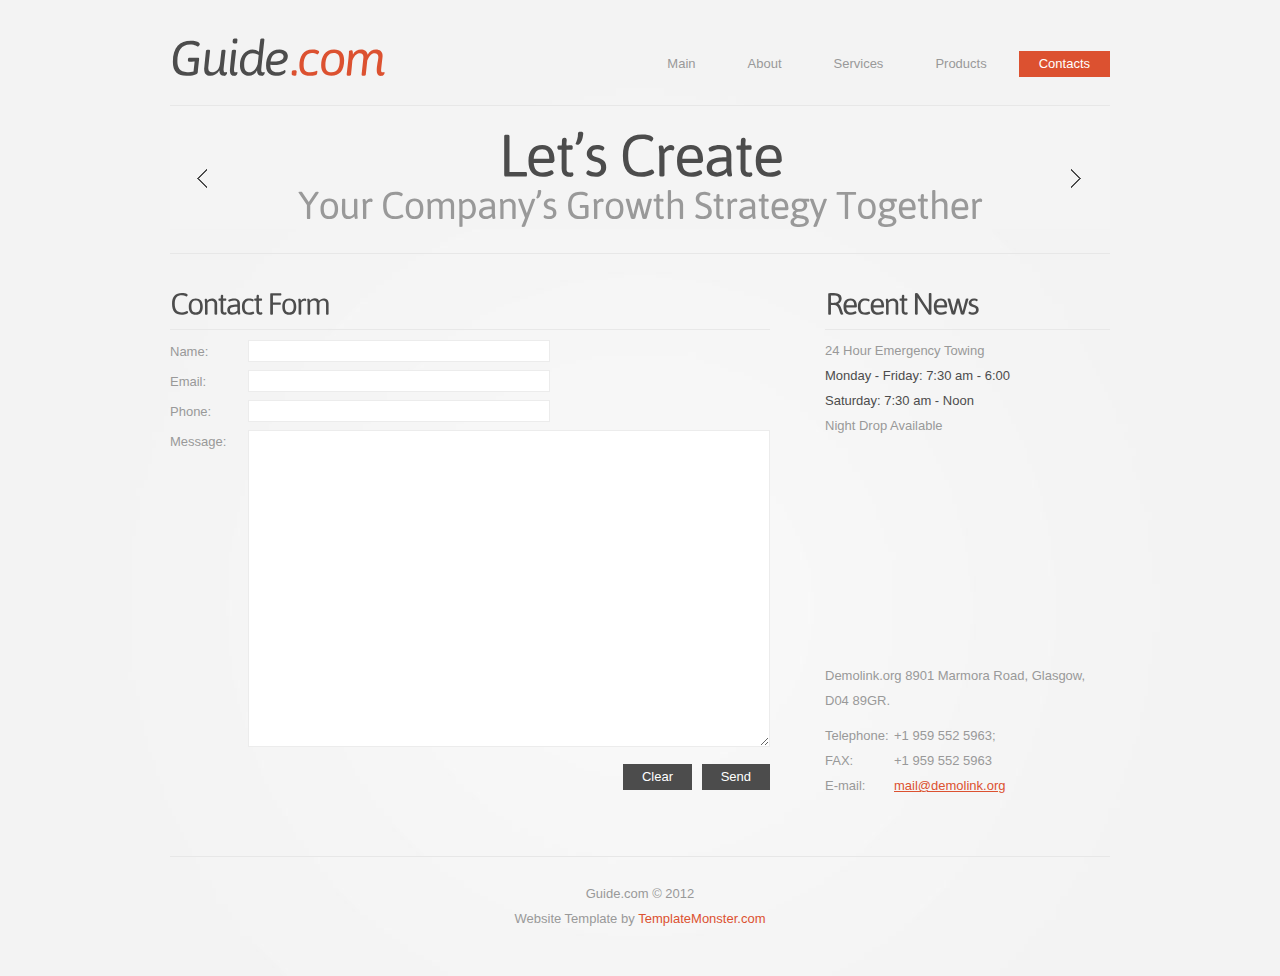
<file: 7-Guide/7-Guide/site/contacts.html>
<!DOCTYPE html>
<html lang="en">
<head>
    <title>Contacts</title>
    <meta charset="utf-8">
    <link rel="stylesheet" href="css/reset.css" type="text/css" media="screen">
    <link rel="stylesheet" href="css/style.css" type="text/css" media="screen">
    <link rel="stylesheet" href="css/grid.css" type="text/css" media="screen">   
    <script src="js/jquery-1.7.1.min.js" type="text/javascript"></script>
    <script src="js/cufon-yui.js" type="text/javascript"></script>
    <script src="js/cufon-replace.js" type="text/javascript"></script>
    <script src="js/Asap_400.font.js" type="text/javascript"></script>
    <script src="js/Asap_italic_400.font.js" type="text/javascript"></script> 
    <script src="js/FF-cash.js" type="text/javascript"></script>
    <script src="js/jquery.equalheights.js" type="text/javascript"></script> 
    <script src="js/jquery.cycle.all.js" type="text/javascript"></script>
	<script>
		$('#banners')
			.cycle({ 
				fx: 'fade', 
				delay: 7000 ,
				timeout: 30000,
				manualTrump:false,
				cleartypeNoBg: true,
				next: '#next',
				prev: '#prev'
			});
	</script>     
	<!--[if lt IE 8]>
    <div style=' clear: both; text-align:center; position: relative;'>
        <a href="http://windows.microsoft.com/en-US/internet-explorer/products/ie/home?ocid=ie6_countdown_bannercode">
        	<img src="http://storage.ie6countdown.com/assets/100/images/banners/warning_bar_0000_us.jpg" border="0" height="42" width="820" alt="You are using an outdated browser. For a faster, safer browsing experience, upgrade for free today." />
        </a>
    </div>
	<![endif]-->
    <!--[if lt IE 9]>
   		<script type="text/javascript" src="js/html5.js"></script>
        <link rel="stylesheet" href="css/ie.css" type="text/css" media="screen">
	<![endif]-->
</head>
<body id="page5">
	<div class="main">
        <!--==============================header=================================-->
        <header>
            <div class="container_12">
                <div class="wrapper">
                    <div class="grid_12">
                        <div class="wrapper border-bot">
                            <h1><a href="index.html">Guide<strong>.com</strong></a></h1>
                            <nav>
                                <ul class="menu">
                                    <li><a href="index.html">Main</a></li>
                                    <li><a href="about.html">About</a></li>
                                    <li><a href="services.html">Services</a></li>
                                    <li><a href="products.html">Products</a></li>
                                    <li><a class="active" href="contacts.html">Contacts</a></li>
                                </ul>
                            </nav>
                        </div>
                        <div class="wrapper">
                            <div id="banners" class="border-bot">
                                <div>
                                    <strong class="title-1">Let’s Create</strong>
                                    <strong class="title-2">Your Company’s Growth Strategy Together</strong>
                                </div>
                                <div>
                                    <strong class="title-1">We Know</strong>
                                    <strong class="title-2">What It Takes To Be The Leader!</strong>
                                </div>
                                <div>
                                    <strong class="title-1">Discover</strong>
                                    <strong class="title-2">The Business Secrets For Your Success</strong>
                                </div>
                            </div>
                            <a id="prev" href="#">prev</a>
                            <a id="next" href="#">next</a>
                        </div>
                    </div>
                </div>
            </div>
        </header>
        
        <!--==============================content================================-->
        <section id="content"><div class="ic">More Website Templates @ TemplateMonster.com - February 13, 2012!</div>
            <div class="container_12">
                <div class="wrapper">
                    <article class="grid_8">
                    	<div class="indent-right">
                        	<h3 class="prev-indent-bot">Contact Form</h3>
                            <form id="contact-form" method="post" enctype="multipart/form-data">                    
                                <fieldset>
                                      <label><span class="text-form">Name:</span><input name="name" type="text" /></label>
                                      <label><span class="text-form">Email:</span><input name="email" type="text" /></label>                              
                                      <label><span class="text-form">Phone:</span><input name="phone" type="text" /></label>                              
                                      <div class="wrapper">
                                        <div class="text-form">Message:</div>
                                        <div class="extra-wrap">
                                            <textarea></textarea>
                                            <div class="clear"></div>
                                            <div class="buttons">
                                                <a class="button" href="#" onClick="document.getElementById('contact-form').reset()">Clear</a>
                                                <a class="button" href="#" onClick="document.getElementById('contact-form').submit()">Send</a>
                                            </div> 
                                        </div>
                                      </div>                            
                                </fieldset>						
                            </form>
                        </div>
                    </article>
                    <article class="grid_4">
                    	<div class="indent-left3">
                            <h3>Recent News</h3>
                            24 Hour Emergency Towing<br>
                            <span class="color-5">Monday - Friday: 7:30 am - 6:00</span><br>
                            <span class="color-5">Saturday: 7:30 am - Noon</span><br>
                            <p class="indent-bot">Night Drop Available</p>
                            <figure class="indent-bot">
                                <iframe width="285" height="185" src="http://maps.google.com/maps?f=q&amp;source=s_q&amp;hl=en&amp;geocode=&amp;q=Brooklyn,+New+York,+NY,+United+States&amp;aq=0&amp;sll=37.0625,-95.677068&amp;sspn=61.282355,146.513672&amp;ie=UTF8&amp;hq=&amp;hnear=Brooklyn,+Kings,+New+York&amp;ll=40.649974,-73.950005&amp;spn=0.01628,0.025663&amp;z=14&amp;iwloc=A&amp;output=embed"></iframe>
                            </figure>
                            <dl>
                                <dt>Demolink.org 8901 Marmora Road, Glasgow, D04 89GR.</dt>
                                <dd><span>Telephone:</span>+1 959 552 5963;</dd>
                                <dd><span>FAX:</span>+1 959 552 5963</dd>
                                <dd><span>E-mail:</span><a href="#">mail@demolink.org</a></dd>
                            </dl>

                        </div>
                    </article>
                </div>
            </div>
          </section>
        
        <!--==============================footer=================================-->
        <footer>
        	<div class="inner">
            	<div class="footer-bg">
                	Guide.com &copy; 2012
                    <span>Website Template by <a class="link" href="http://www.templatemonster.com/" target="_blank" rel="nofollow">TemplateMonster.com</a></span>
                </div>
            </div>
        </footer>
    </div>
	<script type="text/javascript"> Cufon.now(); </script>
</body>
</html>
</file>
<file: 7-Guide/7-Guide/site/css/style.css>
/* Getting the new tags to behave */
article, aside, audio, canvas, command, datalist, details, embed, figcaption, figure, footer, header, hgroup, keygen, meter, nav, output, progress, section, source, video {display:block;}
mark, rp, rt, ruby, summary, time {display:inline;}
/* Global properties ======================================================== */
html {width:100%; height:100%;}
body {font-family:Arial, Helvetica, sans-serif;font-size:13px;line-height:25px;color:#999;min-width:960px;height:100%;background:url(../images/body-bg.jpg) center top no-repeat #f3f3f3;}
.ic {border:0;float:right;background:#fff;color:#f00;width:50%;line-height:10px;font-size:10px;margin:-220% 0 0 0;overflow:hidden;padding:0}
.bg {width:100%; background:url(../images/bg-top.jpg) center 0 no-repeat;}

.main {
	width:960px;
	margin:0 auto;
}

a {color:#dc5130; outline:none;}
a:hover {text-decoration:none;}

.col-1, .col-2 {float:left;}

.wrapper {width:100%; overflow:hidden; position:relative;}
.extra-wrap {overflow:hidden;}
 
p {margin-bottom:10px;}
.p1 {margin-bottom:4px;}
.p2 {margin-bottom:15px;}
.p3 {margin-bottom:30px;}
.p4 {margin-bottom:40px;}
.p5 {margin-bottom:50px;}

.reg {text-transform:uppercase;}

.fleft {float:left;}
.fright {float:right;}

.alignright {text-align:right;}
.aligncenter {text-align:center;}

.it {font-style:italic;}

.color-1 {color:#3c74a9;}
.color-2 {color:#49a69e;}
.color-3 {color:#f3ad29;}
.color-4 {color:#dc5130;}
.color-5 {color:#4c4c4c;}

/*********************************boxes**********************************/
.indent {padding:0 10px;}
.indent-left {padding-left:20px;}
.indent-left2 {padding-left:10px;}
.indent-left3 {padding-left:15px;}
.indent-right {padding-right:20px;}

.indent-bot {margin-bottom:20px;}
.indent-bot2 {margin-bottom:30px;}
.indent-bot3 {margin-bottom:45px;}

.prev-indent-bot {margin-bottom:10px;}
.img-indent-bot {margin-bottom:25px;}
.margin-bot {margin-bottom:35px;}

.img-indent {float:left; margin:8px 20px 0px 0;}	
.img-indent2 {float:left; margin:0 20px 0px 0;}	
.img-indent-r {float:right; margin:0 0px 0px 40px;}	

.buttons a:hover {cursor:pointer;}

.menu li a,
.list-1 a,
.list-2 a,
.link,
.button,
h1 a {text-decoration:none;}	

/*********************************header*************************************/
header {
	width:100%;
	position:relative; 
	z-index:2;
}

h1 {
	padding:7px 0 0 0;
	float:left;
}
	h1 a {
		display:inline-block; 
		font-size:49px;
		line-height:2em;
		color:#4c4c4c;
		letter-spacing:-2px;
	}
	h1 strong {color:#dc5130;}
	
/***** menu *****/
.menu {
	padding:51px 0 0 0; 
	float:right;
}
.menu li {
	float:left; 
	position:relative;
	padding-left:12px;
}
.menu > li:first-child {padding-left:0;}
.menu a {
	display:inline-block; 
	font-size:13px; 
	line-height:20px; 
	padding:3px 20px; 
	color:#999;
}
.menu a.active,
.menu a:hover {background:#dc5130; color:#fff;}

/***** slider style *****/
#banners {
	position:relative;
	z-index:2;
	width:100%;
	height:147px;
	overflow:hidden;
	text-align:center;
}
#banners > div{
	width:100%;
	padding-top:13px;
	background:#f4f4f4;
}
#prev,
#next {
	display:block;
	width:10px;
	height:19px;
	text-indent:-9999em;
	position:absolute;
	z-index:99;
	top:50%;
	margin-top:-11px;
}
#prev {background:url(../images/prev.gif) 0 0 no-repeat; left:27px;}
#next {background:url(../images/next.gif) 0 0 no-repeat; right:29px;}
.title-1 {
	display:block;
	font-size:59px;
	line-height:1.2em;
	color:#4c4c4c;
	letter-spacing:-2px;
	margin-bottom:-10px;
}
.title-2 {
	display:block;
	font-size:38px;
	line-height:1.3em;
	color:#999;
	letter-spacing:-1px;
}
.title-3 {
	display:block;
	font-size:23px;
	line-height:2em;
	letter-spacing:-1px;
	background:url(../images/pic-1.gif) left bottom repeat-x;
	text-indent:8px;
	padding-bottom:2px;
	margin-bottom:10px;
}

/*********************************content*************************************/
#content {
	width:100%; 
	padding:22px 0 58px;
	position:relative;
	z-index:1;
}
#page1 #content {padding:29px 0 58px;}

.spacer-1 {
	width:100%; 
	background:url(../images/pic-1.gif) 217px 0 repeat-y;
}

h3 {
	font-size:30px; 
	line-height:1.8em; 
	color:#4c4c4c;
	letter-spacing:-2px;
	background:url(../images/h3-tail.gif) 0 bottom repeat-x;
	margin-bottom:8px;
}
h5 {color:#4c4c4c; font-weight:normal;}
h6 {color:#dc5130; font-weight:normal;}

.border-bot {
	width:100%; 
	padding-bottom:1px; 
	background:url(../images/border-bot.gif) 0 bottom repeat-x;
}
.border-bot2 {
	width:100%; 
	padding-bottom:15px; 
	background:url(../images/border-bot.gif) 0 bottom repeat-x;
}

.box {
	width:100%; 
	background:#fff;
	box-shadow:0 0 2px #ddd;
	-moz-box-shadow:0 0 2px #ddd;
	-webkit-box-shadow:0 0 2px #ddd;
	margin-bottom:2px;
}
	.box .padding {padding:10px 19px 34px;}
	.box a {font-size:13px; line-height:20px; color:#999; display:inline-block;}

.button {
	display:inline-block; 
	padding:5px 19px;
	font-size:13px;
	line-height:1.23em;
	color:#fff; 
	background:#4c4c4c;
	cursor:pointer;
}
.button:hover {background:#dc5130;}

.tdate-1 {display:block;}
	.tdate-1 a {color:#4c4c4c;}

.list-1 li {
	line-height:19px; 
	padding:8px 0 8px 14px; 
	background:url(../images/marker-1.gif) 0 15px no-repeat;
}
	.list-1 a {display:inline-block;}
	.list-1 a:hover {color:#4c4c4c;}

.list-2 li {
	font-size:14px; 
	line-height:24px; 
	padding:0px; 
	background:url(../images/pic-1.gif) 0 bottom repeat-x;
}
	.list-2 a {
		display:block; 
		color:#1799cf; 
		padding-left:12px; 
		background:url(../images/marker-1.gif) 0 10px no-repeat;
	}
	.list-2 a:hover {color:#fff;}
	.list-2 .last-item {background:none;}

.link:hover {text-decoration:underline;} 

.link-1 {
	display:inline-block; 
	font-size:14px; 
	padding-right:8px; 
	background:url(../images/marker-3.gif) right 8px no-repeat;
}
.link-1:hover {color:#fff;} 

.numb {
	display:block;
	font-size:40px;
	line-height:1.8em;
	color:#dc5130;
	float:left;
	margin-right:10px;
} 

dl dt {margin-bottom:10px;}
dl span {float:left; width:69px;}

/***** contact form *****/
#contact-form {
	display:block;
	width:100%;
}
	#contact-form label {
		display:block; 
		height:30px; 
		overflow:hidden;
	}
	#contact-form input {
		float:left; 
		width:280px; 
		font-size:13px; 
		line-height:1.23em;
		color:#999;
		padding:2px 10px; 
		margin:0; 
		font-family:Arial, Helvetica, sans-serif; 
		border:1px solid #ececec; 
		background:#fff;
		outline:none;
	}
	#contact-form textarea {
		float:left;
		height:305px; 
		min-height:305px; 
		max-height:305px; 
		width:500px;
		max-width:500px;
		min-width:500px;
		font-size:13px; 
		line-height:1.23em;
		color:#999;
		padding:5px 10px; 
		margin:0; 
		font-family:Arial, Helvetica, sans-serif; 
		border:1px solid #ececec; 
		background:#fff;
		overflow:auto;
		outline:none;
	}
.text-form {
	float:left; 
	display:block; 
	font-size:13px;
	line-height:24px;
	width:78px; 
	color:#999;
	font-family:Arial, Helvetica, sans-serif;
}

.buttons {padding:17px 0 0 0; text-align:right;}
.buttons a {margin-left:6px;}
		
/****************************footer************************/
footer {width:100%; text-align:center;}
	footer span {display:block;}
	footer .inner {padding:0 10px;}
	.footer-bg {width:100%; background:url(../images/footer-tail.gif) left top repeat-x; padding:25px 0 45px;}

.list-services {
	padding:0;
}
	.list-services li {
		float:left; 
		padding:0 0 0 10px;
	}
</file>
<file: 7-Guide/7-Guide/site/css/grid.css>
/*
	Variable Grid System.
	Learn more ~ http://www.spry-soft.com/grids/
	Based on 960 Grid System - http://960.gs/

	Licensed under GPL and MIT.
*/


/* Containers
----------------------------------------------------------------------------------------------------*/
.container_12 {
	margin-left: auto;
	margin-right: auto;
	width: 960px;
}

/* Grid >> Global
----------------------------------------------------------------------------------------------------*/

.grid_1,
.grid_2,
.grid_3,
.grid_4,
.grid_5,
.grid_6,
.grid_7,
.grid_8,
.grid_9,
.grid_10,
.grid_11,
.grid_12 {
	display:inline;
	float: left;
	position: relative;
	margin-left: 10px;
	margin-right: 10px;
}

/* Grid >> Children (Alpha ~ First, Omega ~ Last)
----------------------------------------------------------------------------------------------------*/

.alpha {
	margin-left: 0;
}

.omega {
	margin-right: 0;
}

/* Grid >> 12 Columns
----------------------------------------------------------------------------------------------------*/

.container_12 .grid_1 {
	width:60px;
}

.container_12 .grid_2 {
	width:140px;
}

.container_12 .grid_3 {
	width:220px;
}

.container_12 .grid_4 {
	width:300px;
}

.container_12 .grid_5 {
	width:380px;
}

.container_12 .grid_6 {
	width:460px;
}

.container_12 .grid_7 {
	width:540px;
}

.container_12 .grid_8 {
	width:620px;
}

.container_12 .grid_9 {
	width:700px;
}

.container_12 .grid_10 {
	width:780px;
}

.container_12 .grid_11 {
	width:860px;
}

.container_12 .grid_12 {
	width:940px;
}



/* Prefix Extra Space >> 12 Columns
----------------------------------------------------------------------------------------------------*/

.container_12 .prefix_1 {
	padding-left:80px;
}

.container_12 .prefix_2 {
	padding-left:160px;
}

.container_12 .prefix_3 {
	padding-left:240px;
}

.container_12 .prefix_4 {
	padding-left:320px;
}

.container_12 .prefix_5 {
	padding-left:400px;
}

.container_12 .prefix_6 {
	padding-left:480px;
}

.container_12 .prefix_7 {
	padding-left:560px;
}

.container_12 .prefix_8 {
	padding-left:640px;
}

.container_12 .prefix_9 {
	padding-left:720px;
}

.container_12 .prefix_10 {
	padding-left:800px;
}

.container_12 .prefix_11 {
	padding-left:880px;
}



/* Suffix Extra Space >> 12 Columns
----------------------------------------------------------------------------------------------------*/

.container_12 .suffix_1 {
	padding-right:80px;
}

.container_12 .suffix_2 {
	padding-right:160px;
}

.container_12 .suffix_3 {
	padding-right:240px;
}

.container_12 .suffix_4 {
	padding-right:320px;
}

.container_12 .suffix_5 {
	padding-right:400px;
}

.container_12 .suffix_6 {
	padding-right:480px;
}

.container_12 .suffix_7 {
	padding-right:560px;
}

.container_12 .suffix_8 {
	padding-right:640px;
}

.container_12 .suffix_9 {
	padding-right:720px;
}

.container_12 .suffix_10 {
	padding-right:800px;
}

.container_12 .suffix_11 {
	padding-right:880px;
}



/* Push Space >> 12 Columns
----------------------------------------------------------------------------------------------------*/

.container_12 .push_1 {
	left:80px;
}

.container_12 .push_2 {
	left:160px;
}

.container_12 .push_3 {
	left:240px;
}

.container_12 .push_4 {
	left:320px;
}

.container_12 .push_5 {
	left:400px;
}

.container_12 .push_6 {
	left:480px;
}

.container_12 .push_7 {
	left:560px;
}

.container_12 .push_8 {
	left:640px;
}

.container_12 .push_9 {
	left:720px;
}

.container_12 .push_10 {
	left:800px;
}

.container_12 .push_11 {
	left:880px;
}



/* Pull Space >> 12 Columns
----------------------------------------------------------------------------------------------------*/

.container_12 .pull_1 {
	left:-80px;
}

.container_12 .pull_2 {
	left:-160px;
}

.container_12 .pull_3 {
	left:-240px;
}

.container_12 .pull_4 {
	left:-320px;
}

.container_12 .pull_5 {
	left:-400px;
}

.container_12 .pull_6 {
	left:-480px;
}

.container_12 .pull_7 {
	left:-560px;
}

.container_12 .pull_8 {
	left:-640px;
}

.container_12 .pull_9 {
	left:-720px;
}

.container_12 .pull_10 {
	left:-800px;
}

.container_12 .pull_11 {
	left:-880px;
}




/* Clear Floated Elements
----------------------------------------------------------------------------------------------------*/

/* http://sonspring.com/journal/clearing-floats */

.clear {
	clear: both;
	display: block;
	overflow: hidden;
	visibility: hidden;
	width: 0;
	height: 0;
}

/* http://perishablepress.com/press/2008/02/05/lessons-learned-concerning-the-clearfix-css-hack */

.clearfix:after {
	clear: both;
	content: ' ';
	display: block;
	font-size: 0;
	line-height: 0;
	visibility: hidden;
	width: 0;
	height: 0;
}

.clearfix {
	display: inline-block;
}

* html .clearfix {
	height: 1%;
}

.clearfix {
	display: block;
}
</file>
<file: 7-Guide/7-Guide/site/css/ie.css>
.box {behavior: url(js/PIE.htc); position:relative;}
</file>
